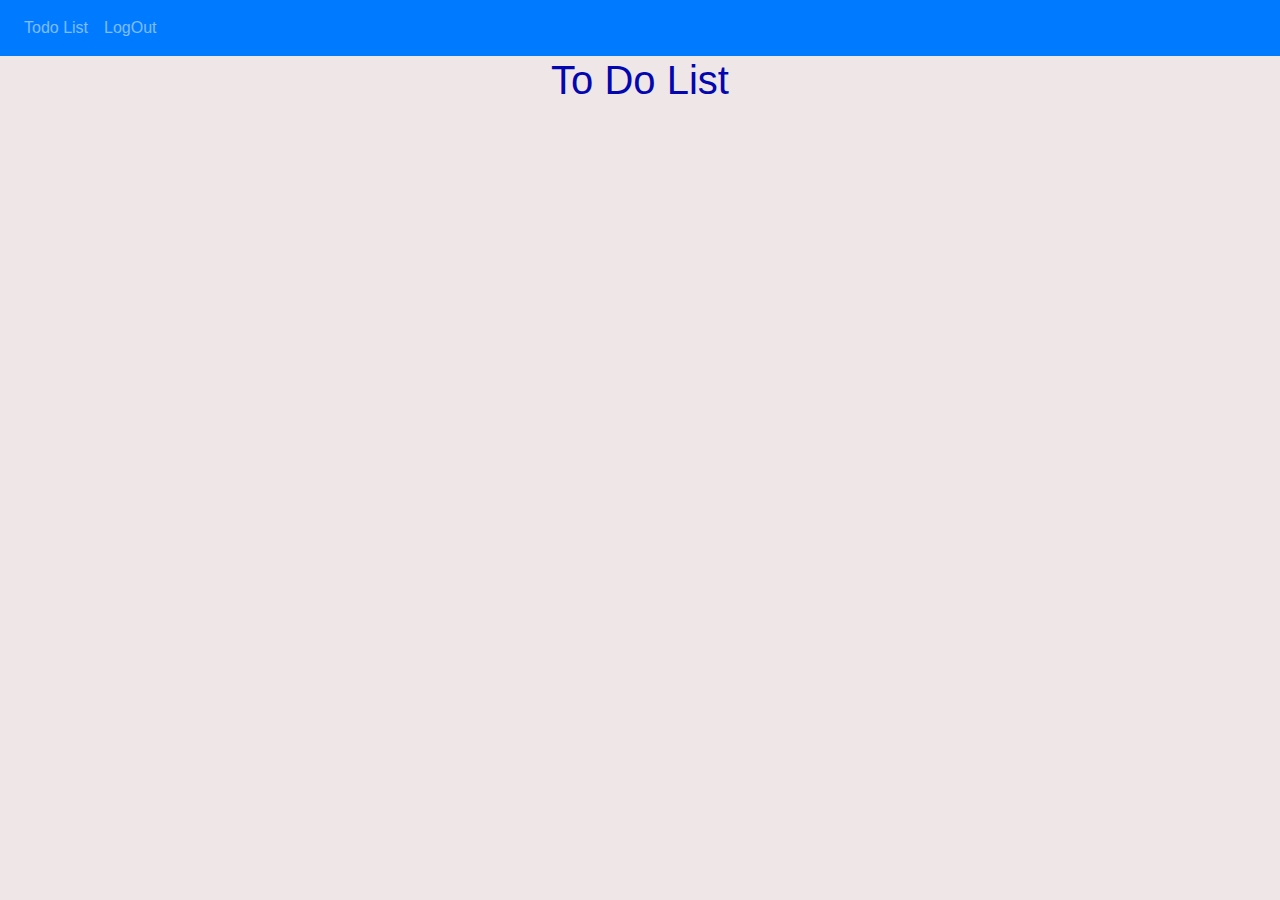
<file: TodoList/login/TodoList/index.html>
<!DOCTYPE html>
<html lang="en">
<head>
    <meta charset="UTF-8">
    <meta name="viewport" content="width=device-width, initial-scale=1.0">
   
    
    <script src="https://ajax.googleapis.com/ajax/libs/jquery/3.5.1/jquery.min.js"></script>
    <link rel="stylesheet" type="text/css" href="css/bootstrap.min.css">
    <script src="js/bootstrap.min.js"></script>
    <script src="https://cdnjs.cloudflare.com/ajax/libs/popper.js/1.16.0/umd/popper.min.js"></script>
    <script src="https://maxcdn.bootstrapcdn.com/bootstrap/4.4.1/js/bootstrap.min.js"></script>
    <link rel="stylesheet" type="text/css" href="acss/style.css">
    <title>JQuery</title>
    <script>
        window.history.forward();
        function noback(){
            window.history.forward();
        }
    </script>


</head>

<body onload="noback();" onpageshow="if (event.persisted) noback()" onunload="">
    <nav class="navbar navbar-expand-sm bg-primary navbar-dark">
        <ul class="navbar-nav">
            <li class="nav-item">
                <a class="nav-link d" href="index.html">Todo List</a>
            </li>
            <li class="nav-item">
                <a class="nav-link d" href="http://127.0.0.1:5500/login.html">LogOut</a>
            </li>
        </ul>
    </nav>


        <form class="container" on>
            <h1>To Do List</h1>
          
        </form>
        <script src="script.js"></script>

</body>
</html>
</file>
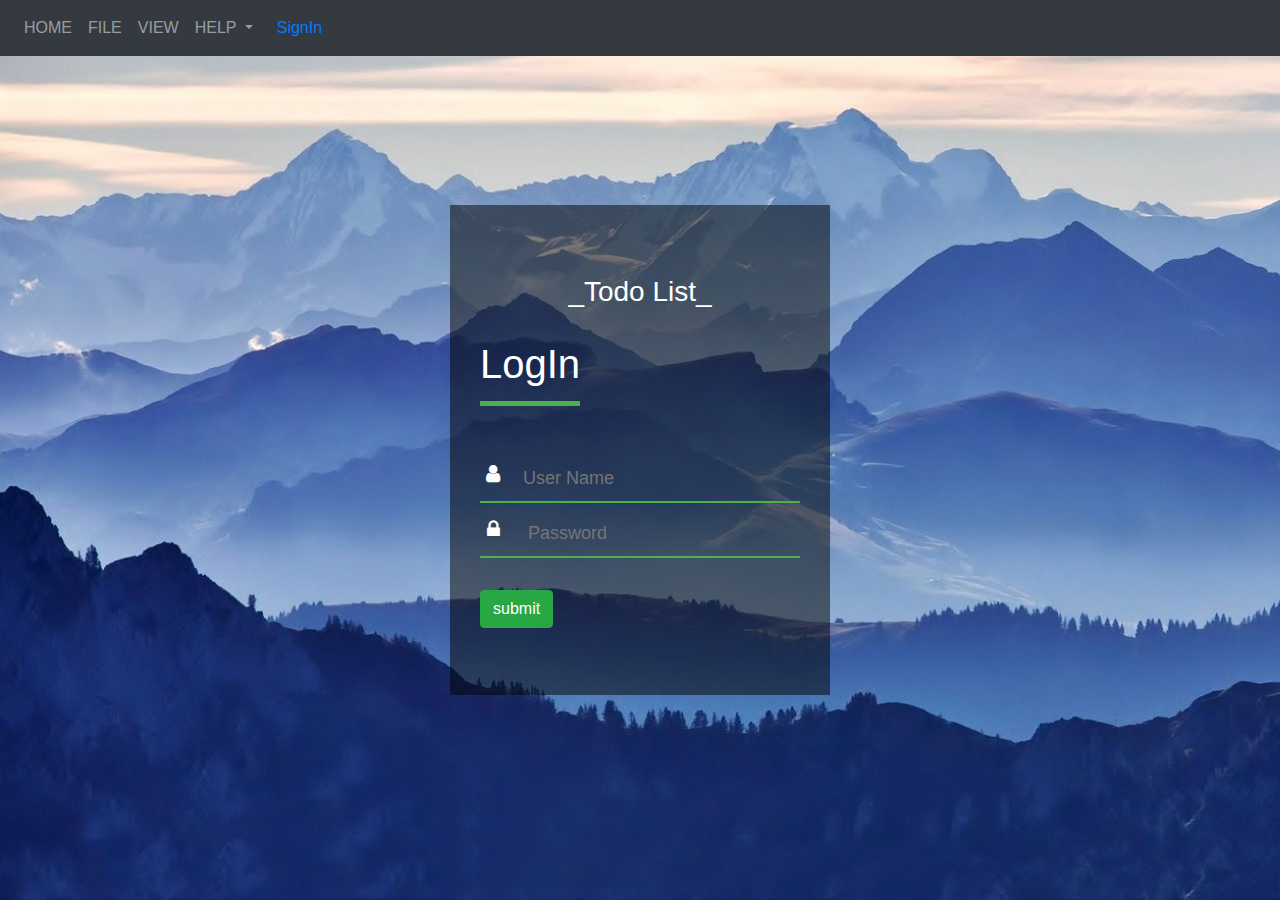
<file: TodoList/login/login.html>
<!DOCTYPE html>
<html lang="en">
<head>
    <meta charset="UTF-8">
    <meta name="viewport" content="width=device-width, initial-scale=1.0">
    <link rel="stylesheet" href="https://maxcdn.bootstrapcdn.com/bootstrap/4.4.1/css/bootstrap.min.css">
    <script src="https://ajax.googleapis.com/ajax/libs/jquery/3.5.1/jquery.min.js"></script>
    <script src="https://cdnjs.cloudflare.com/ajax/libs/popper.js/1.16.0/umd/popper.min.js"></script>
    <script src="https://maxcdn.bootstrapcdn.com/bootstrap/4.4.1/js/bootstrap.min.js"></script>
    <title>LogIn Form</title>
    <link rel="stylesheet" type="text/css" href="bcss/style1.css">
</head>

<body>
    <nav class="navbar navbar-expand-sm bg-dark navbar-dark">
        <ul class="navbar-nav">
          <li class="nav-item">
            <a class="nav-link" href="#">HOME</a>
          </li>
          <li class="nav-item">
            <a class="nav-link" href="#">FILE</a>
          </li>
          <li class="nav-item">
            <a class="nav-link" href="#">VIEW</a>
          </li>
          <li class="nav-item dropdown">
            <a class="nav-link dropdown-toggle" href="#" id="navbardrop" data-toggle="dropdown">
             HELP
            </a>
            <div class="dropdown-menu">
              <a class="dropdown-item" href="#">About</a>
              <a class="dropdown-item" href="#">check for update</a>
              <a class="dropdown-item" href="#">Exit</a>
            </div>
          </li>
        </ul>
        <ul class="nav justify-content-end">
          <li class="nav-item">
            <a class="nav-link active" href="#">SignIn</a>
          </li>
        </ul>
        </nav>
    <div class="login-box">
      <form action="" onsubmit="return validate(redirect)">
        <h3>_Todo List_</h3>
        <h1>LogIn</h1>
        <div class="textbox">
            <i class="fa fa-user" aria-hidden="true"></i>
            
            <input type="text" placeholder=" User Name" name="user" id="user" autocomplete="off">
            
              <span id="users" class="text-danger"></span>
        </div>
        <div class="textbox">
            <i class="fa fa-lock" aria-hidden="true"></i>
            
            <input type="password" placeholder="  Password" name="pwd" id="pwd">

              <span id="pwds" class="text-danger"></span>
        </div>
        <br>
        <input type="submit" name="submit" value="submit" class="btn btn-success">
       
      </form>
    </div>
    <script src="validation.js"></script>
    
</body>
</html>
</file>
<file: TodoList/login/TodoList/acss/style.css>
body{
    background-color: rgba(238, 230, 230, 0.959);
}
h1{
   color: rgb(4, 7, 175);
   text-align: center;
}
</file>
<file: TodoList/login/bcss/style1.css>
@import "https://stackpath.bootstrapcdn.com/font-awesome/4.7.0/css/font-awesome.min.css";
body{
    margin: 0px;
    padding: 0px;
    font-family: Arial, Helvetica, sans-serif;
    background: url(1234.jpg) no-repeat;
    background-size: cover;
    background-attachment: fixed;
}
.login-box{
    width: 380px;

    height: 490px;
    background: rgba(0, 0, 0, 0.5);
    /* color: #fff; */
    box-sizing: border-box;
    padding: 70px 30px;


    position: absolute;
    top: 50%;
    left: 50%;
    transform: translate(-50%,-50%);
    color: white;
}
.login-box h3{
    text-align: center;
    padding-bottom: 10px;
}
.login-box h1{
    float: left;
    font-size: 40px;
    border-bottom: 5px solid #4caf50;
    margin-bottom: 50px;
    padding: 13px 0;
}
.textbox{
    width: 100%;
    overflow: hidden;
    font-size: 20px;
    padding: 8px 0;
    margin: 8px 0;
    border-bottom: 2px solid #4caf50;
}
.textbox i{
    width: 26px;
    float: left;
    text-align: center;
}
.textbox input{
    border: none;
    outline: none;
    background: none;
    color: white;
    font-size: 18px;
    width: 80%;
    float: left;
    margin: 0 10px;
}
</file>
